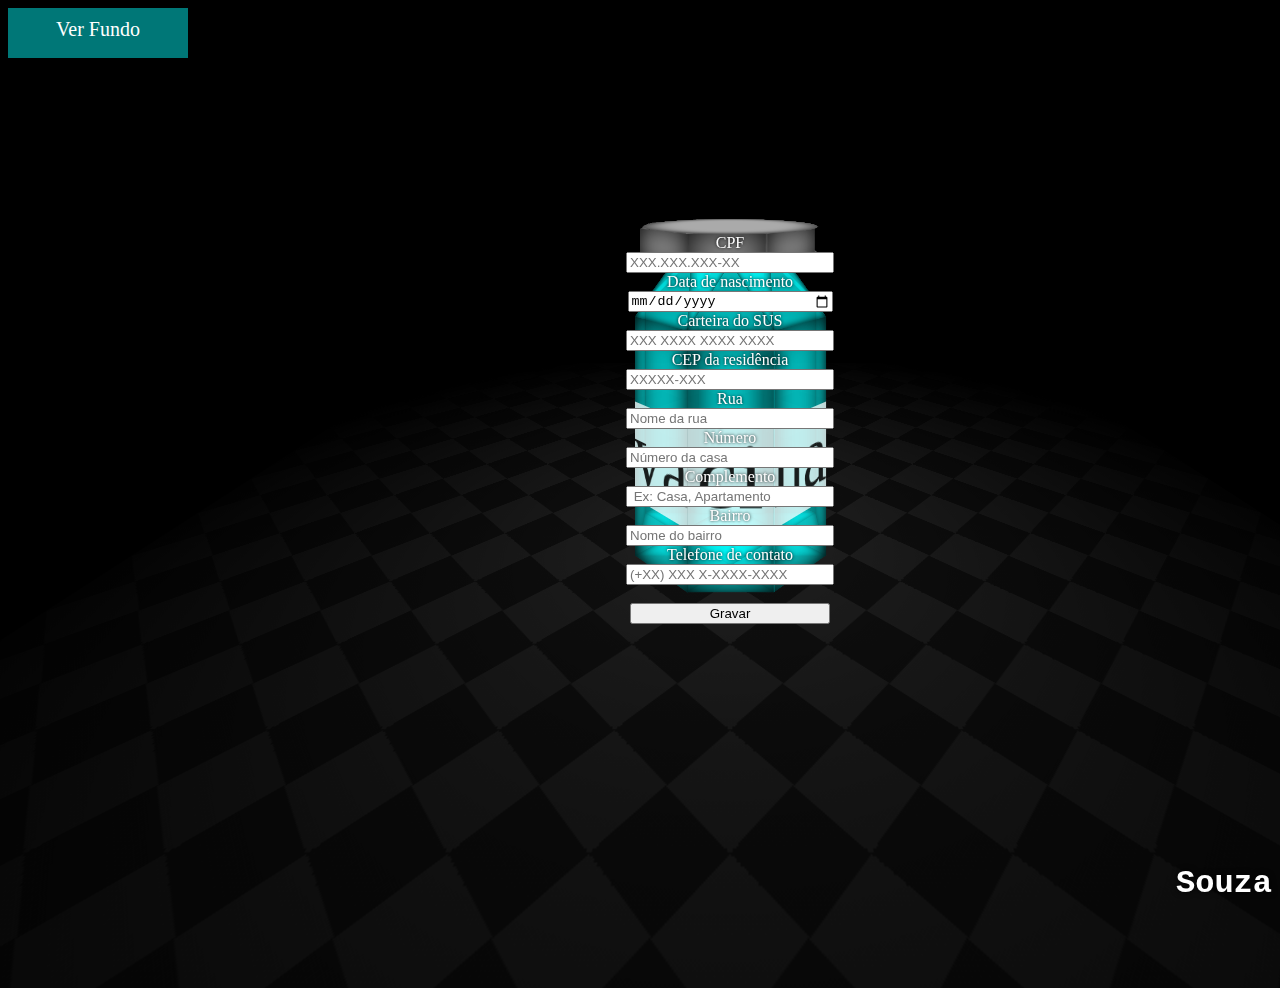
<file: index.html>
<!DOCTYPE html>
<html lang="pt-br">
<head>
    <meta charset="UTF-8">
    <meta http-equiv="X-UA-Compatible" content="IE=edge">
    <meta name="viewport" content="width=device-width, initial-scale=1.0">
    <title>Cadastro Vacinação</title>
    <link rel="stylesheet" href="styles9.css">
</head>
<body>
    <div id="button" class="button" onclick="sumir('#form','#button')" >Ver Fundo</div>
    <div class="background">
    <div class="scene">
        <div class="floor"></div>
        <div class="vacina">
            <div class="top-bottom"></div>
            <div class="top-top"></div>
            <div class="top-front"></div>
            <div class="top-front-right"></div>
            <div class="top-front-left"></div>
            <div class="top-left"></div>
            <div class="top-right"></div>
            <div class="top-back-left"></div>
            <div class="top-back"></div>
            <div class="top-back-right"></div>
            <div class="bottom-front"></div>
            <div class="bottom-side"></div>
            <div class="bottom-diagonal"></div>
            <div class="bottom-diagonal-2"></div>
            <div class="front">
                <p>ci</p>
            </div>
            <div class="front-triangle"></div>
            <div class="front-left">
                <p>va</p>
            </div>
            <div class="front-left-triangle"></div>
            <div class="left"></div>
            <div class="left-triangle"></div>
            <div class="back-left"></div>
            <div class="back-left-triangle"></div>
            <div class="back"></div>
            <div class="back-triangle"></div>
            <div class="back-right"></div>
            <div class="back-right-triangle"></div>
            <div class="right"></div>
            <div class="right-triangle"></div>
            <div class="front-right">
                <p>na</p>
            </div>
            <div class="front-right-triangle"></div>
        </div>
        <div class="seringa"></div>
    </div>
    <div id="form" class="form">
        <form id="fromulario">
            <figure>
            <label for="CPF">CPF</label><br>
            <input type="text" required placeholder="XXX.XXX.XXX-XX">
            <br>
            <label for="Data_Nascimento">Data de nascimento</label><br>
            <input type="date">
            <br>
            <label for="Carteira_SUS" >Carteira do SUS</label><br>
            <input type="text" required placeholder="XXX XXXX XXXX XXXX">
            <br>
            <label for="CEP">CEP da residência</label><br>
            <input type="text" required placeholder="XXXXX-XXX">
            <br>
            <label for="rua">Rua</label><br>
            <input type="text" required placeholder="Nome da rua">
            <br>
            <label for="numero">Número</label><br>
            <input type="text" required placeholder="Número da casa">
            <br>
            <label for="Complemento">Complemento</label><br>
            <input type="text" placeholder=" Ex: Casa, Apartamento">
            <br>
            <label for="Bairro">Bairro</label><br>
            <input list="Bairro" type="text" required placeholder="Nome do bairro">
                <datalist id="Bairro" type="text">
                    <option value="Afonso Pena">
                        <option value="Alterosa">
                        <option value="Alto São Vicente">
                        <option value="Alvorada">
                        <option value="Anchieta">
                        <option value="Antônio Fonseca">
                        <option value="Área Rural de Divinópolis">
                        <option value="Bairro da Luz">
                        <option value="Bela Vista">
                        <option value="Belo Vale">
                        <option value="Belvedere">
                        <option value="Belvedere Ii">
                        <option value="Bom Pastor">
                        <option value="Campina Verde">
                        <option value="Cantor Ind Coronel J Rabelo">
                        <option value="Casa Nova">
                        <option value="Catalão">
                        <option value="Cemitério Vivos">
                        <option value="Centro">
                        <option value="Céu Azul">
                        <option value="Chácara Bela Vista">
                        <option value="Chácara Bom Retiro">
                        <option value="Chácaras Belo Horizonte">
                        <option value="Chanadour">
                        <option value="Chs Belo Horizonte">
                        <option value="Chs Bom Retiro">
                        <option value="Cidade Jardim">
                        <option value="Cohab Dom Cristiano">
                        <option value="Conjunto Habitacional Dom Cristiano">
                        <option value="Conjunto Habitacional Fco M Gontijo">
                        <option value="Conjunto Habitacional Nilda Barros">
                        <option value="Conjunto Habitacional O M Gontijo">
                        <option value="Danilo Passos">
                        <option value="Danilo Passos I">
                        <option value="Danilo Passos II">
                        <option value="Davanuze">
                        <option value="Del-rey">
                        <option value="Delegado Rei">
                        <option value="Distrito Ind Coronel J Rabelo">
                        <option value="Distrito Industrial Coronel Jovelino Rabelo">
                        <option value="Divinópolis">
                        <option value="Dom Cristiano">
                        <option value="Dom Pedro II">
                        <option value="Dom Quita">
                        <option value="Dom Rosa">
                        <option value="Dona Quita">
                        <option value="Dona Rosa">
                        <option value="Doutor Dulphe Poço Aguiar">
                        <option value="Doutor José Thomaz">
                        <option value="Dulphe Pinto de Aguiar">
                        <option value="Dulphe Po‡o Aguiar">
                        <option value="Eldorado">
                        <option value="Esplanada">
                        <option value="Fábio Notini">
                        <option value="Floramar">
                        <option value="Floresta">
                        <option value="Gafanhoto">
                        <option value="Geraldo Pereira">
                        <option value="Grajaú">
                        <option value="Halim Souki">
                        <option value="Halin Souki">
                        <option value="Icaraí">
                        <option value="Icaraí II">
                        <option value="Iii Prolg do Bairro Bom Pastor">
                        <option value="Industrial">
                        <option value="Interlados">
                        <option value="Interlagos">
                        <option value="Ipanema">
                        <option value="Ipiranga">
                        <option value="Itacolomi">
                        <option value="Itaí">
                        <option value="J Area Gonçalves">
                        <option value="Jardim Acácias">
                        <option value="Jardim Belvedere">
                        <option value="Jardim Belvedere Ii">
                        <option value="Jardim Betânia">
                        <option value="Jardim Brasília">
                        <option value="Jardim Candelária">
                        <option value="Jardim Candidés">
                        <option value="Jardim Copacabana">
                        <option value="Jardim das Acácias">
                        <option value="Jardim das Mansões">
                        <option value="Jardim Nova América">
                        <option value="Jardim Real">
                        <option value="Jardinopolis">
                        <option value="João Antônio Gonçalves">
                        <option value="João Paulo II">
                        <option value="José Tomaz">
                        <option value="Jusa Fonseca">
                        <option value="Juscelino Kubitschek">
                        <option value="Juza Fonseca">
                        <option value="Lagoa Mandarins">
                        <option value="Levindo Paula Pereira">
                        <option value="Levindo Poço Pereira">
                        <option value="Liberdade">
                        <option value="Mangabeiras">
                        <option value="Manoel Valinhas">
                        <option value="Mar E Terra">
                        <option value="Marajó">
                        <option value="Maria Helena">
                        <option value="Maria Peçanha">
                        <option value="Morada Nova">
                        <option value="Morumbi">
                        <option value="Nações">
                        <option value="Ncl L Poço Pereira">
                        <option value="Niterói">
                        <option value="Nossa Senhora Conceição">
                        <option value="Nossa Senhora da Conceição">
                        <option value="Nossa Senhora das Graças">
                        <option value="Nossa Senhora de Lourdes">
                        <option value="Nossa Senhora Graças">
                        <option value="Nova Fortaleza">
                        <option value="Nova Holanda">
                        <option value="Nova Suíça">
                        <option value="Novo Paraíso">
                        <option value="Oliveiras">
                        <option value="Orion">
                        <option value="Pacaembu">
                        <option value="Padre Esutaquio">
                        <option value="Padre Eustáquio">
                        <option value="Padre Herculano Yanes">
                        <option value="Padre Libério">
                        <option value="Paraíso">
                        <option value="Parque Ecologista Jardim CapitÆo Silva">
                        <option value="Parque Jardim CapitÆo Silva">
                        <option value="Planalto">
                        <option value="Ponte Funda">
                        <option value="Porto Velho">
                        <option value="Primavera">
                        <option value="Quinta das Palmeiras">
                        <option value="Quintino">
                        <option value="Rancho Alegre">
                        <option value="Realengo">
                        <option value="Residencial Castelo">
                        <option value="Residencial Costa Azul">
                        <option value="Residencial Doutor Walchir Resende Costa">
                        <option value="Residencial Fonte Boa">
                        <option value="Residencial Lagoa dos Mandarins">
                        <option value="Residencial Morumbi">
                        <option value="Residencial Terra Azul">
                        <option value="Residencial Walchir Rua Costa">
                        <option value="Sagrada Família">
                        <option value="Santa Clara">
                        <option value="Santa Lúcia">
                        <option value="Santa Luzia">
                        <option value="Santa Marta">
                        <option value="Santa Rosa">
                        <option value="Santa Tereza">
                        <option value="Santo André">
                        <option value="Santo Antônio">
                        <option value="Santo Antônio Campos">
                        <option value="Santos Dumont">
                        <option value="São Caetano">
                        <option value="São Domingos">
                        <option value="São Francisco">
                        <option value="São Geraldo">
                        <option value="São João de Deus">
                        <option value="São João Deus">
                        <option value="São José">
                        <option value="São Judas Tadeu">
                        <option value="São Lucas">
                        <option value="São Luís">
                        <option value="São Miguel">
                        <option value="São Roque">
                        <option value="São Sebastião">
                        <option value="Savassi">
                        <option value="Serra Verde">
                        <option value="Servidão Verde">
                        <option value="Sidil">
                        <option value="Sion">
                        <option value="Terra Azul">
                        <option value="Tietê">
                        <option value="Vale do Sol">
                        <option value="Vila Belo Horizonte">
                        <option value="Vila Cruzeiro">
                        <option value="Vila das Roseiras">
                        <option value="Vila Espírito Santo">
                        <option value="Vila Minas Gerais">
                        <option value="Vila Romana">
                        <option value="Vila Sol">
                        <option value="Vivendas da Exposção">
                        <option value="Vivendas Exposição">
                        <option value="Xavante">
                        <option value="Yanes">
                        <option value="Zona Rural">
                </datalist>
            <br>
            <label for="Telefone">Telefone de contato</label><br>
            <input type="text" required placeholder="(+XX) XXX X-XXXX-XXXX">
            <br><br>
            <input type="button" value="Gravar" align="center" id="btn">
            </figure>
        </form>
    </div>
    </div>
    <h1>Souza<h1>
    <script>
        function sumir(el,e2) {
            var display = document.getElementById('form').style.display;
            var content = document.getElementById('button').innerHTML;
            if(display == "none"){
                document.getElementById('form').style.display = 'block'; 
                document.getElementById('button').innerHTML='Ver Fundo';
            }
            else{
                document.getElementById('form').style.display = 'none';
                document.getElementById('button').innerHTML='Ver Formulário';
            }
        }
    </script>
</body>
</html>
</file>
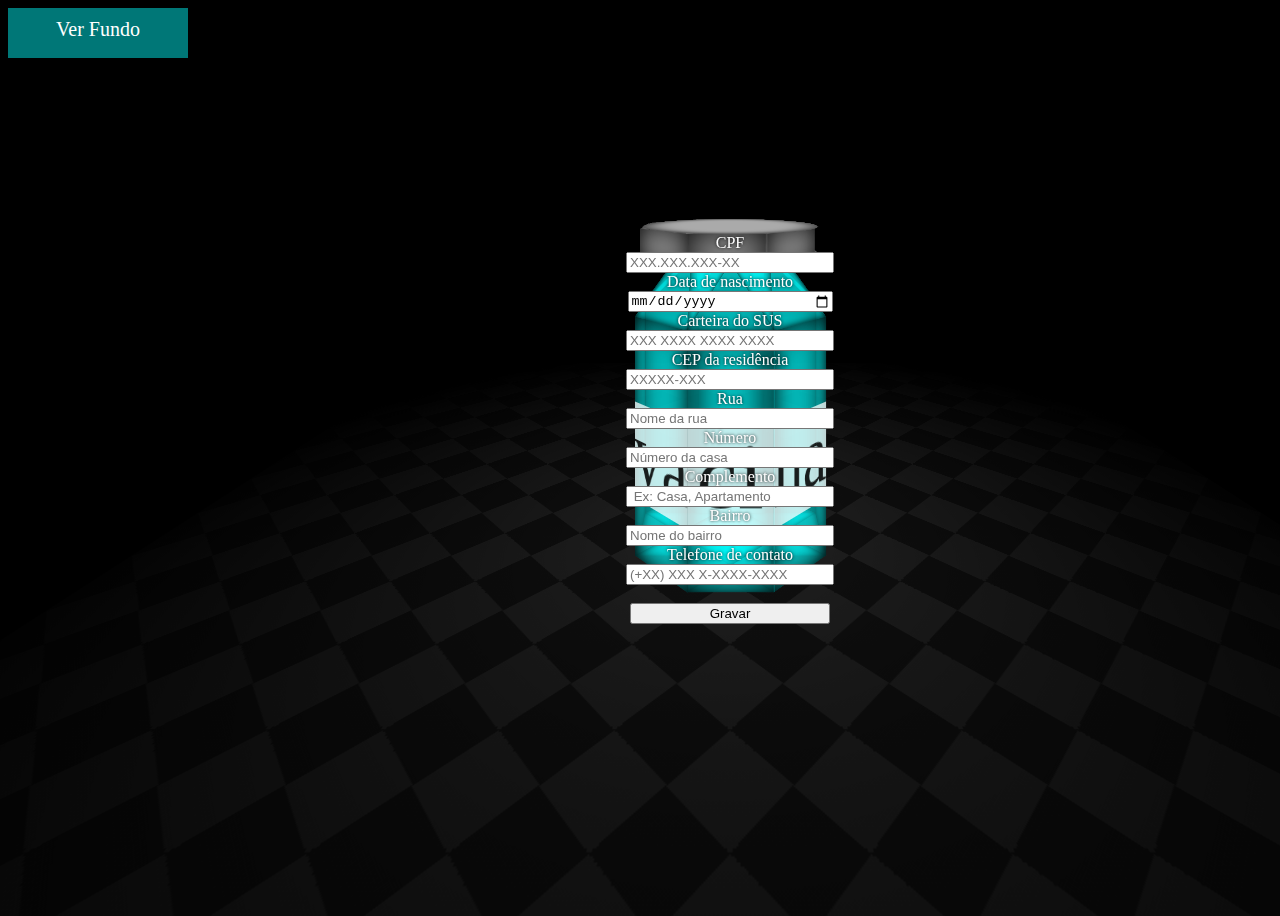
<file: box.html>
<!DOCTYPE html>
<html lang="pt-br">
<head>
    <meta charset="UTF-8">
    <meta http-equiv="X-UA-Compatible" content="IE=edge">
    <meta name="viewport" content="width=device-width, initial-scale=1.0">
    <title>Document</title>
    <link rel="stylesheet" href="styles9.css">
</head>
<body>
    <div id="button" class="button" onclick="sumir('#form','#button')" >Ver Fundo</div>
    <div class="background">
    <div class="scene">
        <div class="floor"></div>
        <div class="vacina">
            <div class="top-bottom"></div>
            <div class="top-top"></div>
            <div class="top-front"></div>
            <div class="top-front-right"></div>
            <div class="top-front-left"></div>
            <div class="top-left"></div>
            <div class="top-right"></div>
            <div class="top-back-left"></div>
            <div class="top-back"></div>
            <div class="top-back-right"></div>
            <div class="bottom-front"></div>
            <div class="bottom-side"></div>
            <div class="bottom-diagonal"></div>
            <div class="bottom-diagonal-2"></div>
            <div class="front">
                <p>ci</p>
            </div>
            <div class="front-triangle"></div>
            <div class="front-left">
                <p>va</p>
            </div>
            <div class="front-left-triangle"></div>
            <div class="left"></div>
            <div class="left-triangle"></div>
            <div class="back-left"></div>
            <div class="back-left-triangle"></div>
            <div class="back"></div>
            <div class="back-triangle"></div>
            <div class="back-right"></div>
            <div class="back-right-triangle"></div>
            <div class="right"></div>
            <div class="right-triangle"></div>
            <div class="front-right">
                <p>na</p>
            </div>
            <div class="front-right-triangle"></div>
        </div>
        <div class="seringa"></div>
    </div>
    <div id="form" class="form">
        <form id="fromulario">
            <figure>
            <label for="CPF">CPF</label><br>
            <input type="text" required placeholder="XXX.XXX.XXX-XX">
            <br>
            <label for="Data_Nascimento">Data de nascimento</label><br>
            <input type="date">
            <br>
            <label for="Carteira_SUS" >Carteira do SUS</label><br>
            <input type="text" required placeholder="XXX XXXX XXXX XXXX">
            <br>
            <label for="CEP">CEP da residência</label><br>
            <input type="text" required placeholder="XXXXX-XXX">
            <br>
            <label for="rua">Rua</label><br>
            <input type="text" required placeholder="Nome da rua">
            <br>
            <label for="numero">Número</label><br>
            <input type="text" required placeholder="Número da casa">
            <br>
            <label for="Complemento">Complemento</label><br>
            <input type="text" placeholder=" Ex: Casa, Apartamento">
            <br>
            <label for="Bairro">Bairro</label><br>
            <input list="Bairro" type="text" required placeholder="Nome do bairro">
                <datalist id="Bairro" type="text">
                    <option value="Afonso Pena">
                        <option value="Alterosa">
                        <option value="Alto São Vicente">
                        <option value="Alvorada">
                        <option value="Anchieta">
                        <option value="Antônio Fonseca">
                        <option value="Área Rural de Divinópolis">
                        <option value="Bairro da Luz">
                        <option value="Bela Vista">
                        <option value="Belo Vale">
                        <option value="Belvedere">
                        <option value="Belvedere Ii">
                        <option value="Bom Pastor">
                        <option value="Campina Verde">
                        <option value="Cantor Ind Coronel J Rabelo">
                        <option value="Casa Nova">
                        <option value="Catalão">
                        <option value="Cemitério Vivos">
                        <option value="Centro">
                        <option value="Céu Azul">
                        <option value="Chácara Bela Vista">
                        <option value="Chácara Bom Retiro">
                        <option value="Chácaras Belo Horizonte">
                        <option value="Chanadour">
                        <option value="Chs Belo Horizonte">
                        <option value="Chs Bom Retiro">
                        <option value="Cidade Jardim">
                        <option value="Cohab Dom Cristiano">
                        <option value="Conjunto Habitacional Dom Cristiano">
                        <option value="Conjunto Habitacional Fco M Gontijo">
                        <option value="Conjunto Habitacional Nilda Barros">
                        <option value="Conjunto Habitacional O M Gontijo">
                        <option value="Danilo Passos">
                        <option value="Danilo Passos I">
                        <option value="Danilo Passos II">
                        <option value="Davanuze">
                        <option value="Del-rey">
                        <option value="Delegado Rei">
                        <option value="Distrito Ind Coronel J Rabelo">
                        <option value="Distrito Industrial Coronel Jovelino Rabelo">
                        <option value="Divinópolis">
                        <option value="Dom Cristiano">
                        <option value="Dom Pedro II">
                        <option value="Dom Quita">
                        <option value="Dom Rosa">
                        <option value="Dona Quita">
                        <option value="Dona Rosa">
                        <option value="Doutor Dulphe Poço Aguiar">
                        <option value="Doutor José Thomaz">
                        <option value="Dulphe Pinto de Aguiar">
                        <option value="Dulphe Po‡o Aguiar">
                        <option value="Eldorado">
                        <option value="Esplanada">
                        <option value="Fábio Notini">
                        <option value="Floramar">
                        <option value="Floresta">
                        <option value="Gafanhoto">
                        <option value="Geraldo Pereira">
                        <option value="Grajaú">
                        <option value="Halim Souki">
                        <option value="Halin Souki">
                        <option value="Icaraí">
                        <option value="Icaraí II">
                        <option value="Iii Prolg do Bairro Bom Pastor">
                        <option value="Industrial">
                        <option value="Interlados">
                        <option value="Interlagos">
                        <option value="Ipanema">
                        <option value="Ipiranga">
                        <option value="Itacolomi">
                        <option value="Itaí">
                        <option value="J Area Gonçalves">
                        <option value="Jardim Acácias">
                        <option value="Jardim Belvedere">
                        <option value="Jardim Belvedere Ii">
                        <option value="Jardim Betânia">
                        <option value="Jardim Brasília">
                        <option value="Jardim Candelária">
                        <option value="Jardim Candidés">
                        <option value="Jardim Copacabana">
                        <option value="Jardim das Acácias">
                        <option value="Jardim das Mansões">
                        <option value="Jardim Nova América">
                        <option value="Jardim Real">
                        <option value="Jardinopolis">
                        <option value="João Antônio Gonçalves">
                        <option value="João Paulo II">
                        <option value="José Tomaz">
                        <option value="Jusa Fonseca">
                        <option value="Juscelino Kubitschek">
                        <option value="Juza Fonseca">
                        <option value="Lagoa Mandarins">
                        <option value="Levindo Paula Pereira">
                        <option value="Levindo Poço Pereira">
                        <option value="Liberdade">
                        <option value="Mangabeiras">
                        <option value="Manoel Valinhas">
                        <option value="Mar E Terra">
                        <option value="Marajó">
                        <option value="Maria Helena">
                        <option value="Maria Peçanha">
                        <option value="Morada Nova">
                        <option value="Morumbi">
                        <option value="Nações">
                        <option value="Ncl L Poço Pereira">
                        <option value="Niterói">
                        <option value="Nossa Senhora Conceição">
                        <option value="Nossa Senhora da Conceição">
                        <option value="Nossa Senhora das Graças">
                        <option value="Nossa Senhora de Lourdes">
                        <option value="Nossa Senhora Graças">
                        <option value="Nova Fortaleza">
                        <option value="Nova Holanda">
                        <option value="Nova Suíça">
                        <option value="Novo Paraíso">
                        <option value="Oliveiras">
                        <option value="Orion">
                        <option value="Pacaembu">
                        <option value="Padre Esutaquio">
                        <option value="Padre Eustáquio">
                        <option value="Padre Herculano Yanes">
                        <option value="Padre Libério">
                        <option value="Paraíso">
                        <option value="Parque Ecologista Jardim CapitÆo Silva">
                        <option value="Parque Jardim CapitÆo Silva">
                        <option value="Planalto">
                        <option value="Ponte Funda">
                        <option value="Porto Velho">
                        <option value="Primavera">
                        <option value="Quinta das Palmeiras">
                        <option value="Quintino">
                        <option value="Rancho Alegre">
                        <option value="Realengo">
                        <option value="Residencial Castelo">
                        <option value="Residencial Costa Azul">
                        <option value="Residencial Doutor Walchir Resende Costa">
                        <option value="Residencial Fonte Boa">
                        <option value="Residencial Lagoa dos Mandarins">
                        <option value="Residencial Morumbi">
                        <option value="Residencial Terra Azul">
                        <option value="Residencial Walchir Rua Costa">
                        <option value="Sagrada Família">
                        <option value="Santa Clara">
                        <option value="Santa Lúcia">
                        <option value="Santa Luzia">
                        <option value="Santa Marta">
                        <option value="Santa Rosa">
                        <option value="Santa Tereza">
                        <option value="Santo André">
                        <option value="Santo Antônio">
                        <option value="Santo Antônio Campos">
                        <option value="Santos Dumont">
                        <option value="São Caetano">
                        <option value="São Domingos">
                        <option value="São Francisco">
                        <option value="São Geraldo">
                        <option value="São João de Deus">
                        <option value="São João Deus">
                        <option value="São José">
                        <option value="São Judas Tadeu">
                        <option value="São Lucas">
                        <option value="São Luís">
                        <option value="São Miguel">
                        <option value="São Roque">
                        <option value="São Sebastião">
                        <option value="Savassi">
                        <option value="Serra Verde">
                        <option value="Servidão Verde">
                        <option value="Sidil">
                        <option value="Sion">
                        <option value="Terra Azul">
                        <option value="Tietê">
                        <option value="Vale do Sol">
                        <option value="Vila Belo Horizonte">
                        <option value="Vila Cruzeiro">
                        <option value="Vila das Roseiras">
                        <option value="Vila Espírito Santo">
                        <option value="Vila Minas Gerais">
                        <option value="Vila Romana">
                        <option value="Vila Sol">
                        <option value="Vivendas da Exposção">
                        <option value="Vivendas Exposição">
                        <option value="Xavante">
                        <option value="Yanes">
                        <option value="Zona Rural">
                </datalist>
            <br>
            <label for="Telefone">Telefone de contato</label><br>
            <input type="text" required placeholder="(+XX) XXX X-XXXX-XXXX">
            <br><br>
            <input type="button" value="Gravar" align="center" id="btn">
            </figure>
        </form>
    </div>
    </div>
    <script>
        function sumir(el,e2) {
            var display = document.getElementById('form').style.display;
            var content = document.getElementById('button').innerHTML;
            if(display == "none"){
                document.getElementById('form').style.display = 'block'; 
                document.getElementById('button').innerHTML='Ver Fundo';
            }
            else{
                document.getElementById('form').style.display = 'none';
                document.getElementById('button').innerHTML='Ver Formulário';
            }
        }
    </script>
</body>
</html>
</file>
<file: styles9.css>
:root{
    --tampaColor: #aaa;
    --boxColor: #0ff7;
    --rotateSpeed:20s;
}
h1{
    color: white;
    position: relative;
    top:-2em;
    text-align: right;
    font-family: 'Courier New', Courier, monospace;
    text-shadow:black 0 0 0.2em;
}
p{
    color: rgba(0, 0, 0, 0.877);
    text-align: center;
    font-size: 80px;
    background-color: rgba(255, 255, 255, 0.747);
}
.button{
    color:white;
    width: 180px;
    height: 40px;
    background: var(--boxColor);
    text-align: center;
    float: left;
    font-size: 20px;
    padding-top: 10px;
    user-select:none;
    transition: .3s;
}
@media screen and (max-width: 600px){
    p{
       font-size: 65px;
    }
}

.button:hover{
    background:rgba(10, 212, 212, 0.467);
    color:#ccc;
}

.button:active{
    background:rgba(7, 155, 155, 0.467);
}

form{
    position: relative;
    color: white;
    text-align: center;
    text-shadow: black 0 0 0.2em;
    transition: 0.3s;
}
figure{
    position: absolute;
    left: -9em;
    top: -15em;
}
input{
    width: 200px;
}
.botao{
    position: absolute;
    color: white;
}
body{
    background-color:#000;
}
.background{
    min-height: 100vh;
    display: flex;
    justify-content: center;
    align-items: center;
    perspective: 40em;
    perspective-origin: center calc(50% - 18em);
}

.scene{
    position: relative;
    font-size: 75px;
    transform-style: preserve-3d;
    animation: sceneRotate var(--rotateSpeed) infinite linear;    
}
@keyframes sceneRotate{
    to{transform: rotatey(360deg);}
}


.vacina{
    width: 1em;
    height: 3em;
    position: absolute;
    top: -2em;
    left: -.5em;
    transform-style: preserve-3d;
}
.front, .left, .back, .right, .front-right, .front-left, .back-right, .back-left {
    position: absolute;
    background: var(--boxColor);
    width: 100%;
    height: 100%;
    box-shadow: black inset 0 0 0.4em;
}

.front{transform: translateZ(1.2em);}
.front-right{transform: rotateY(45deg) translateZ(1.2em);}
.left{transform: rotateY(90deg) translateZ(1.2em)}
.back-left{transform: rotateY(135deg) translateZ(1.2em);}
.back{transform: rotateY(180deg) translateZ(1.2em);}
.back-right{transform: rotateY(225deg) translateZ(1.2em)}
.right{transform: rotateY(270deg) translateZ(1.2em);}
.front-left{transform: rotateY(315deg) translateZ(1.2em)}

.top-top{
    position: absolute;
    background: var(--tampaColor);
    width: 2.3em;
    height: 2.3em;
    border-radius: 50%;
    transform: rotatex(90deg) translatez(2.25em);
    left:-.65em;
    
    box-shadow: black inset 0 0 0.4em;
}
.top-bottom{
    position: absolute;
    background: var(--tampaColor);
    width: 2.3em;
    height: 2.3em;
    border-radius: 50%;
    transform: rotatex(90deg) translatez(1.9em);
    left: -.65em;
    box-shadow: black inset 0 0 0.4em;
}

.top-front, .top-left, .top-back, .top-right, .top-front-right, .top-front-left, .top-back-right, .top-back-left{
    position:absolute;
    background:var(--tampaColor);
    width: 92%;
    height: .4em;
    box-shadow: black inset 0 0 0.4em;
}

.top-front{transform: translateZ(1.1em) translateY(-1.1em);}
.top-front-right{transform: rotateY(45deg) translateZ(1.1em) translateY(-1.1em);}
.top-left{transform: rotateY(90deg) translateZ(1.1em) translateY(-1.1em);}
.top-back-left{transform: rotateY(135deg) translateZ(1.1em) translateY(-1.1em);}
.top-back{transform: rotateY(180deg) translateZ(1.1em) translateY(-1.1em);}
.top-back-right{transform: rotateY(225deg) translateZ(1.1em) translateY(-1.1em);}
.top-right{transform: rotateY(270deg) translateZ(1.1em) translateY(-1.1em);}
.top-front-left{transform: rotateY(315deg) translateZ(1.1em) translateY(-1.1em);}

.bottom-front, .bottom-side, .bottom-diagonal,.bottom-diagonal-2{
    width: 100%;
    position: absolute;
    height: 2.4em;
    background: var(--boxColor);
    box-shadow: black inset 0 0 0.1em;
}
.bottom-front{transform: rotatex(90deg) translateZ(-1.8em);}
.bottom-diagonal{transform:rotatey(45deg) rotatex(90deg) translateZ(-1.8em);}
.bottom-side{transform:rotatey(90deg) rotatex(90deg) translateZ(-1.8em);}
.bottom-diagonal-2{transform:rotatey(135deg) rotatex(90deg) translateZ(-1.8em);}


.front-triangle, .front-left-triangle, .front-right-triangle, .right-triangle, .left-triangle, .back-right-triangle, .back-left-triangle, .back-triangle{
    position: absolute;
    background-color: var(--boxColor);
    height:1em;
    width:100%;
    box-shadow: black inset 0 0 0.1em;
}

.front-triangle{transform: translateY(-.85em) translateZ(.85em)  rotateX(45deg) ;}
.front-right-triangle{transform: rotateY(45deg) translateY(-.85em) translateZ(.85em)  rotateX(45deg);}
.left-triangle{transform: rotateY(90deg) translateY(-.85em) translateZ(.85em)  rotateX(45deg);}
.back-left-triangle{transform: rotateY(135deg) translateY(-.85em) translateZ(.85em)  rotateX(45deg);}
.back-triangle{transform: rotateY(180deg) translateY(-.85em) translateZ(.85em)  rotateX(45deg);}
.back-right-triangle{transform: rotateY(225deg) translateY(-.85em) translateZ(.85em)  rotateX(45deg);}
.right-triangle{transform: rotateY(270deg) translateY(-.85em) translateZ(.85em)  rotateX(45deg);}
.front-left-triangle{transform: rotateY(315deg) translateY(-.85em) translateZ(.85em)  rotateX(45deg);}

.floor{
    width: 15em;
    height: 15em;
    background-image: 
    radial-gradient(#0000, #000 80%),
    repeating-conic-gradient(
        from 45deg,
        #111 0deg 90deg, 
        #222 90deg 180deg);
    background-size:100%, 1em 1em;
    position: absolute;
    transform:
    translate(-50%, -50%)
    rotateX(90deg);
    top: 1em;
}
</file>
